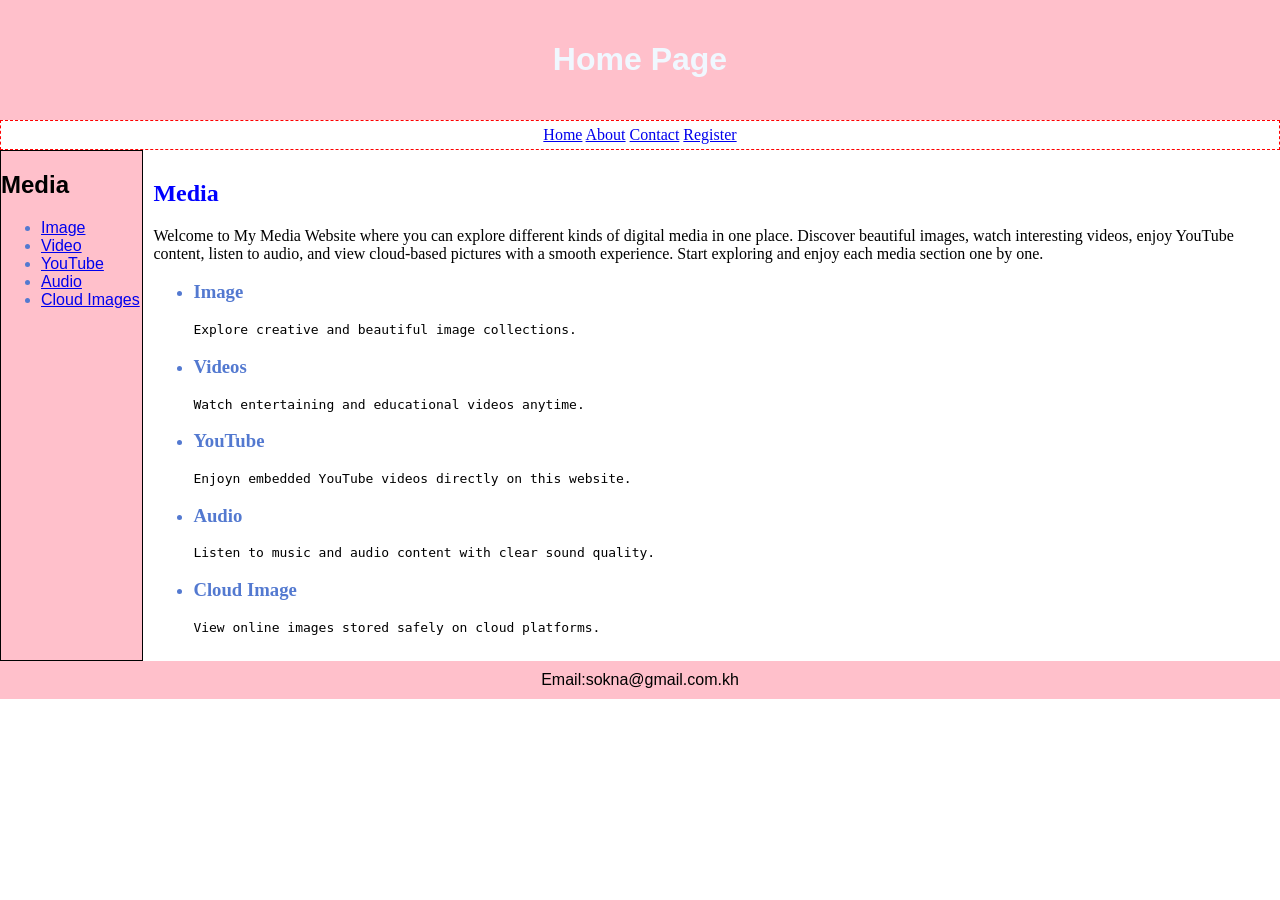
<file: index.html>
<!DOCTYPE html>
<html lang="en">
<head>
    <meta charset="UTF-8">
    <meta name="viewport" content="width=device-width, initial-scale=1.0">
    <title>Sokna's Media</title>
    <link rel="stylesheet" href="style.css">
</head>
<body>
    <header>
        <h1>Home Page</h1>
    </header>
    <nav>
        <a href="index.html">Home</a>
         <a href="about.html">About</a>
          <a href="contact.html">Contact</a>
          <a href="register.html">Register</a>

    </nav>
    <main>
        <aside>
            <h2>Media</h2>
            <ul>
                <li><a href="artical/Image.html">Image</a></li>
                <li><a href="artical/Video.html">Video</a></li>
                <li><a href="artical/Youtube.html">YouTube</a></li>
                <li><a href="artical/Audio.html">Audio</a></li>
                <li><a href="artical/Cloud.html">Cloud Images</a></li>

            </ul>
        </aside>
        <section>
            <h2>Media</h2>
            <article>
                <p>
                    Welcome to My Media Website where you can explore different kinds of digital media in one place.
                    Discover beautiful images, watch interesting videos, enjoy YouTube content, listen to audio, and view cloud-based pictures
                    with a smooth experience. Start exploring and enjoy each media section one by one.
                </p>
                <ul>
                    <li><h3>Image</h3></li>
                    <pre>Explore creative and beautiful image collections.</pre>
                    <li><h3>Videos</h3></li>
                    <pre>Watch entertaining and educational videos anytime.</pre>
                    <li><h3>YouTube</h3></li>
                    <pre>Enjoyn embedded YouTube videos directly on this website.</pre>
                    <li><h3>Audio</h3></li>
                    <pre>Listen to music and audio content with clear sound quality.</pre>
                    <li><h3>Cloud Image</h3></li>
                    <pre>View online images stored safely on cloud platforms.</pre>
                </ul>
            </article>
        </section>
        
    </main>
    <footer>
        <span >Email:sokna@gmail.com.kh</span>
    </footer>
</body>
</html>
</file>
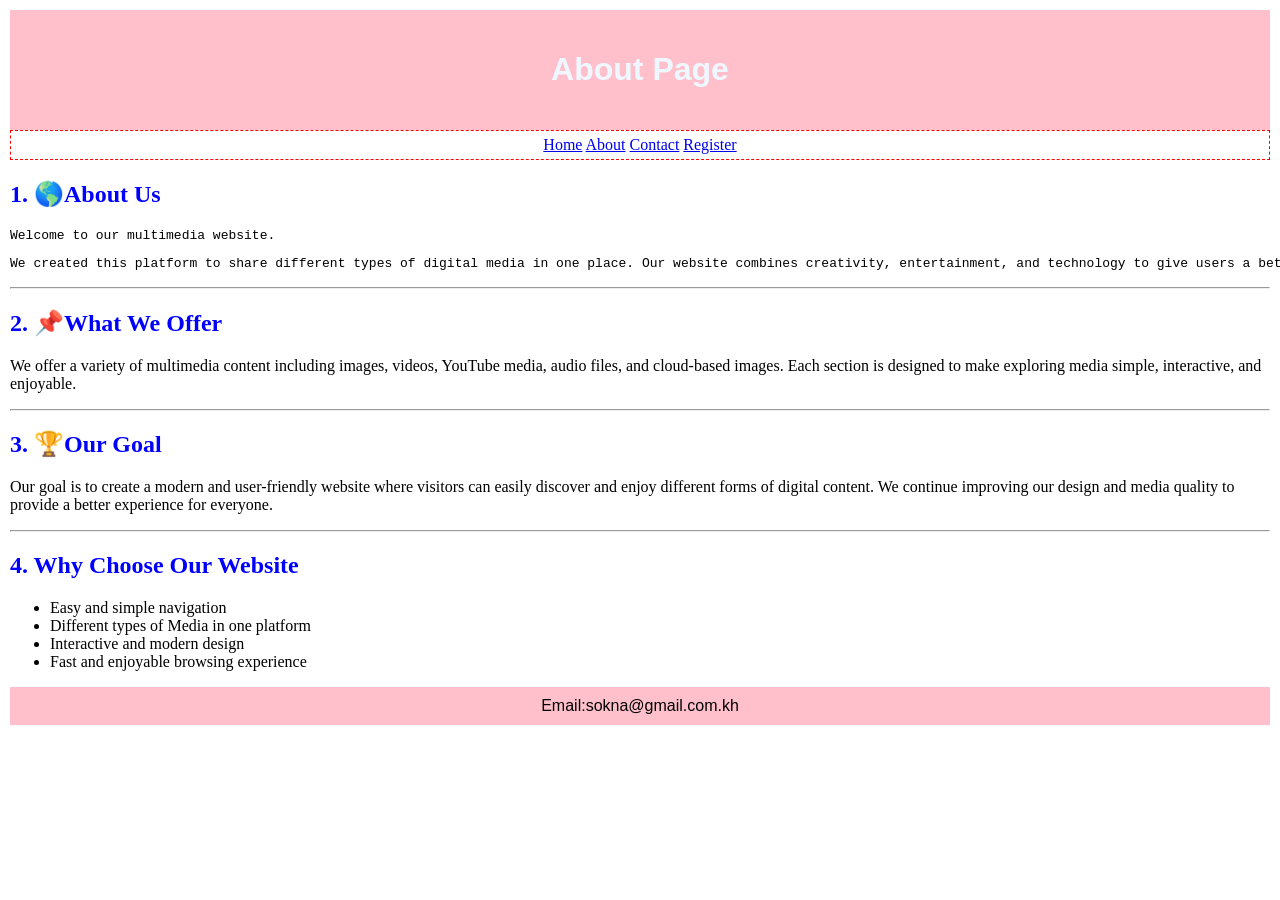
<file: about.html>
<!DOCTYPE html>
<html lang="en">
<head>
    <meta charset="UTF-8">
    <meta name="viewport" content="width=device-width, initial-scale=1.0">
    <title>Sokna's Media</title>
    <link rel="stylesheet" href="about.css">
</head>
<body>
    <header>
        <h1>About Page</h1>
    </header>
    <nav>
        <a href="index.html">Home</a>
         <a href="about.html">About</a>
          <a href="contact.html">Contact</a>
          <a href="register.html">Register</a>

    </nav>
    <main>
        <article>
              <h2>1. 🌎About Us</h2>
        <p>
            <pre>Welcome to our multimedia website.</pre>
            <pre>We created this platform to share different types of digital media in one place. Our website combines creativity, entertainment, and technology to give users a better browsing experience.</pre>
        </p>
        </article>
        <hr>
        <article>
            <h2>2. 📌What We Offer</h2>
            <p>
                We offer a variety of multimedia content including images, videos, YouTube media, audio files, and cloud-based images. Each section is designed to make exploring media simple, interactive, and enjoyable.
            </p>
        </article>
        <hr>
        <article>
            <h2>3. 🏆Our Goal</h2>
            <p>
                Our goal is to create a modern and user-friendly website where visitors can easily discover and enjoy different forms of digital content. We continue improving our design and media quality to provide a better experience for everyone.
            </p>
        </article>
        <hr>
        <article>
            <h2>4. Why Choose Our Website</h2>
            <p>
                <ul>
                    <li>Easy and simple navigation</li>
                    <li>Different types of Media in one platform</li>
                    <li>Interactive and modern design</li>
                    <li>Fast and enjoyable browsing experience</li>
                </ul>
            </p>
        </article>
      
    </main>
    <footer>
        <span >Email:sokna@gmail.com.kh</span>
    </footer>
</body>
</html>
</file>
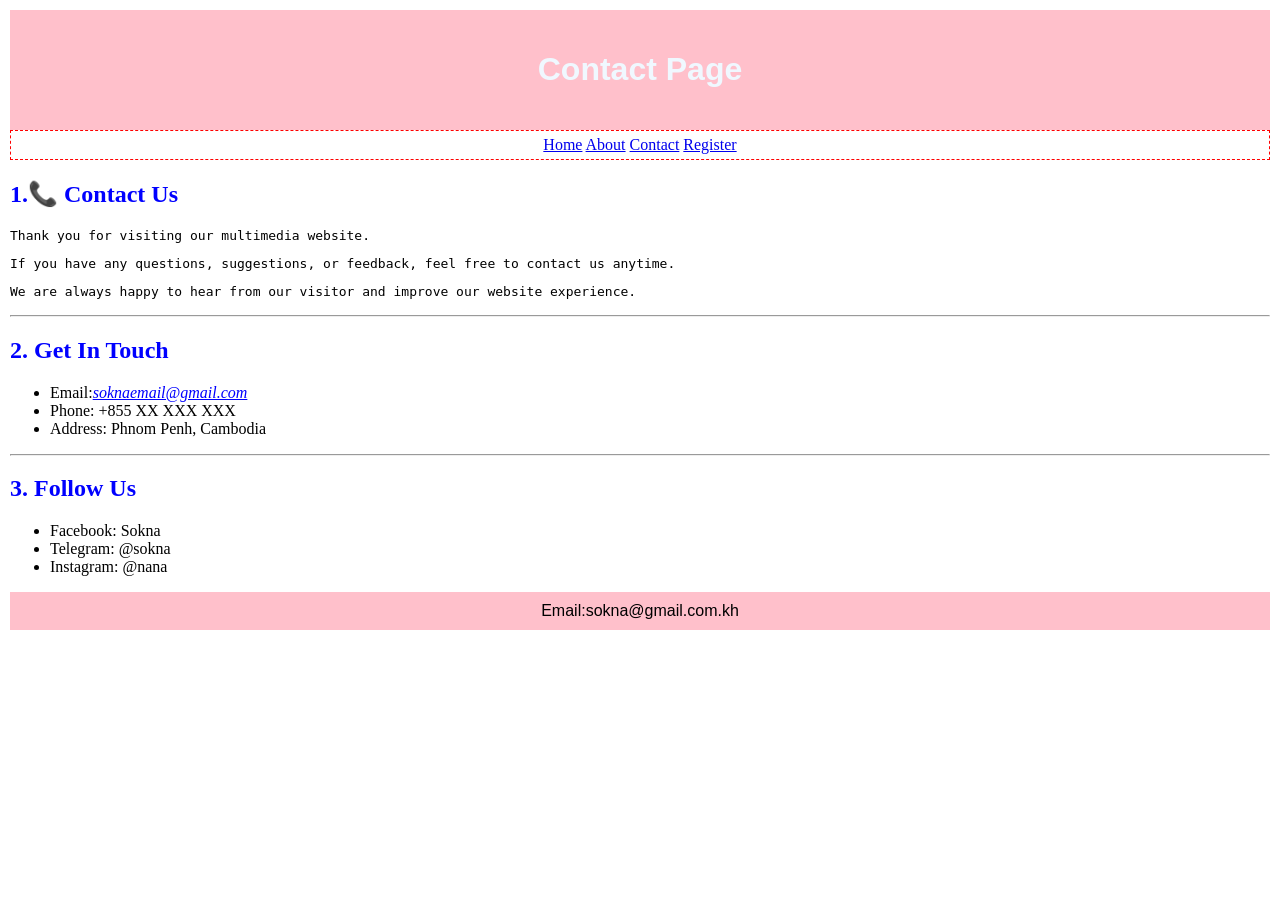
<file: contact.html>
<!DOCTYPE html>
<html lang="en">
<head>
    <meta charset="UTF-8">
    <meta name="viewport" content="width=device-width, initial-scale=1.0">
    <title>Sokna's Media</title>
    <link rel="stylesheet" href="about.css">
</head>
<body>
    <header>
        <h1>Contact Page</h1>
    </header>
    <nav>
        <a href="index.html">Home</a>
         <a href="about.html">About</a>
          <a href="contact.html">Contact</a>
          <a href="register.html">Register</a>

    </nav>
    <main>
        <article>
              <h2>1.📞 Contact Us</h2>
        <p>
            <pre>Thank you for visiting our multimedia website.</pre>
            <pre>If you have any questions, suggestions, or feedback, feel free to contact us anytime.</pre>
            <pre>We are always happy to hear from our visitor and improve our website experience.</pre>
        </p>
        </article>
        <hr>
        <article>
            <h2>2. Get In Touch</h2>
            <ul>
                <li>Email:<i><u style="color: blue;">soknaemail@gmail.com</u></i></li>
                <li>Phone: +855 XX XXX XXX</li>
                <li>Address: Phnom Penh, Cambodia</li>
            </ul>
            
        </article>
        <hr>
         <article>
            
            <h2>3. Follow Us</h2>
            <ul>
                <li>Facebook: Sokna</li>
                <li>Telegram: @sokna</li>
                <li>Instagram: @nana</li>
            </ul>
        </article>
    
      
    </main>
    <footer>
        <span >Email:sokna@gmail.com.kh</span>
    </footer>
</body>
</html>
</file>
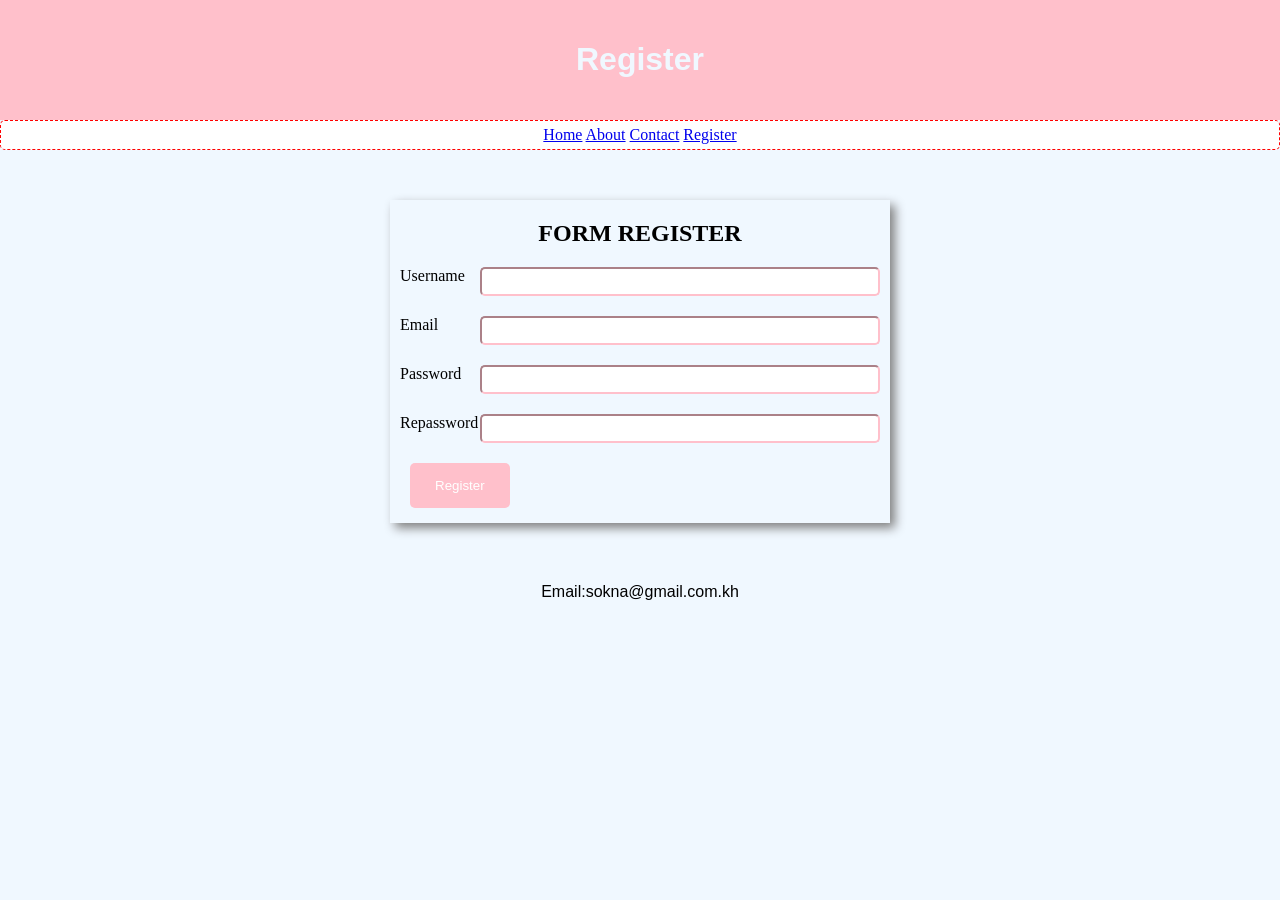
<file: register.html>
<!DOCTYPE html>
<html lang="en">
<head>
    <meta charset="UTF-8">
    <meta name="viewport" content="width=device-width, initial-scale=1.0">
    <title>Document</title>
    
    <style>
        body{
            margin: 0;
            padding: 0;
           
            display: flex;
            flex-direction: column;
            background-color: aliceblue;
            border-radius: 5px;
            border-color:black;
            
        }
        header{
            text-align: center;
            background-color: pink;
            color: aliceblue;
            padding: 20px;
            font-family: Arial, Helvetica, sans-serif;
        }
        nav{
            text-align: center;
            border: 1px dashed red;
            color: blue;
            padding: 5px;
            background-color: white;
            border-radius: 5px;
        }
        div.container{
            width: 500px;
            
            margin: 50px auto;
            background-color: aliceblue;
            justify-content: center;
            align-items: center;
            border-color: rgb(190, 13, 13);
            box-shadow: 5px 5px 10px gray;
            
     
        }
        div{
            margin-bottom: 15px;

        }
        div.form-group{
            display: flex;
            margin: 10px;

        }
        label{
            width: 100px;
            justify-content: center;
            align-items: center;
        
        }
        input{
            width: 100%;
            padding: 5px;
            border-color: pink;
            border-radius: 5px;
            margin-bottom: 10px;
            

        }
        .form-header{
            text-align: center;
        }
        button{
            margin-left: 20px;
            padding: 15px 25px;
            border: none;
            border-radius: 5px;
            background-color: pink;
            color: white;
            cursor: pointer;
            font-family: Arial, Helvetica, sans-serif;
        }
        footer{
        text-align: center;
        
        padding: 10px;
        font-family: Arial, Helvetica, sans-serif;

        }
    </style>
</head>

<body>
    <header>
        <h1>Register</h1>
    </header>
     <nav>
        <a href="index.html">Home</a>
         <a href="about.html">About</a>
          <a href="contact.html">Contact</a>
            <a href="register.html">Register</a>
    </nav>
    <div class="container">
        <form action="">
            <div class="form-header">
                <h2>FORM REGISTER</h2>
            </div>
            <div class="form-group">
                <label for="">Username</label>
                <input type="text" required>
            </div>
            <div class="form-group">
                <label for="">Email</label>
                <input type="email" required>
            </div>
            <div class="form-group">
                <label for="">Password</label>
                <input type="password" required>
            </div>
            <div class="form-group">
                <label for="">Repassword</label>
                <input type="password" required minlength="8">
            </div>
            <button type="submit">Register</button>
            <div class="form-footer"></div>
        </form>
    </div>
      <footer>
        <span >Email:sokna@gmail.com.kh</span>
    </footer>
</body>
</html>
</file>
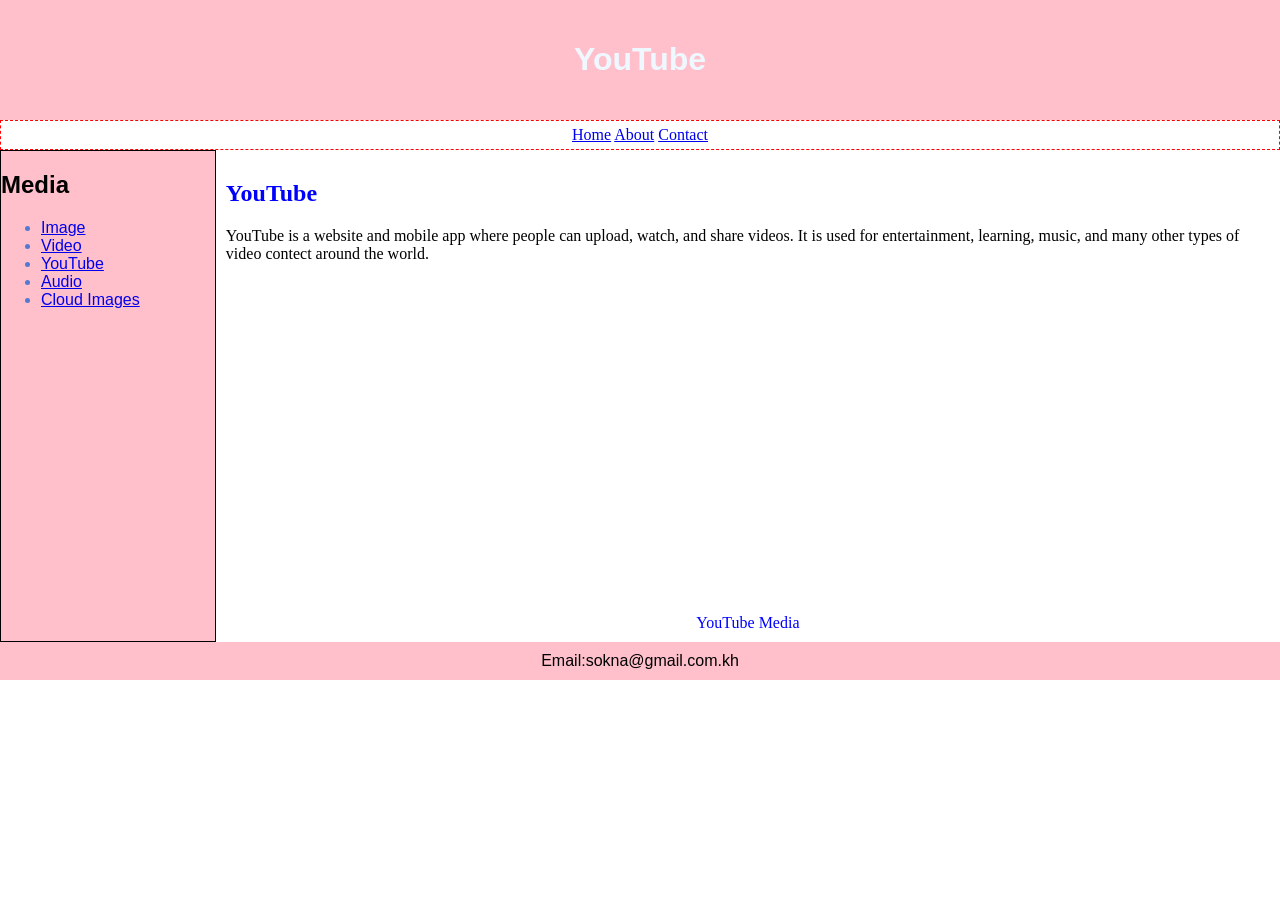
<file: Youtube.html>
<!DOCTYPE html>
<html lang="en">
<head>
    <meta charset="UTF-8">
    <meta name="viewport" content="width=device-width, initial-scale=1.0">
    <title>Sokna's Media</title>
    <link rel="stylesheet" href="../style.css">
</head>
<body>
    <header>
        <h1>YouTube</h1>
    </header>
    <nav>
        <a href="../index.html">Home</a>
         <a href="../about.html">About</a>
          <a href="../contact.html">Contact</a>

    </nav>
    <main>
        <aside>
            <h2>Media</h2>
            <ul>
                <li><a href="../artical/Image.html">Image</a></li>
                <li><a href="../artical/Video.html">Video</a></li>
                <li><a href="../artical/Youtube.html">YouTube</a></li>
                <li><a href="../artical/Audio.html">Audio</a></li>
                <li><a href="../artical/Cloud.html">Cloud Images</a></li>

            </ul>
        </aside>
        <section>
            <h2>YouTube</h2>
            <p>
             YouTube is a website and mobile app where people can upload, watch, and share videos. It is used for entertainment, learning,
             music, and many other types of video contect around the world.
            </p>
            <figure>
               <iframe width="560" height="315" src="https://www.youtube.com/embed/ShyzsUVRmpM?si=FR81dJV1ATwHP5LL" title="YouTube video player" frameborder="0" allow="accelerometer; autoplay; clipboard-write; encrypted-media; gyroscope; picture-in-picture; web-share" referrerpolicy="strict-origin-when-cross-origin" allowfullscreen></iframe>
            </figure>
            <figcaption>YouTube Media</figcaption>
        
    </main>
    <footer>
        <span >Email:sokna@gmail.com.kh</span>
    </footer>
</body>
</html>
</file>
<file: style.css>
body{
    display: flex;
    margin: 0;
    flex-direction: column;
}
header{
    text-align: center;
    background-color: pink;
    color: aliceblue;
    padding: 20px;
    font-family: Arial, Helvetica, sans-serif;
}
nav{
    text-align: center;
    border: 1px dashed red;
    color: blue;
    padding: 5px;
 
}
aside{
    width: 250px;
    border: 1px solid black;
    background-color: pink;
    font-family: Arial, Helvetica, sans-serif;
}
footer{
    text-align: center;
    background-color: pink;
    padding: 10px;
    font-family: Arial, Helvetica, sans-serif;

}
main{
    display: flex;
}
section{
    padding: 10px;
    color: blue;
}
article{
    color: black;
}
li{
    color: rgb(83, 121, 208)
}
img{
    width: 800px;
    height: 500px;
    text-align: center;
}
p{
    color: black;
}
figcaption{
    text-align: center;
    color: blue;
}
figure{
      text-align: center;
   
}
</file>
<file: about.css>
body{
    display: flex;
    margin: 0;
    flex-direction: column;
    padding: 10px;
}
header{
    text-align: center;
    background-color: pink;
    color: aliceblue;
    padding: 20px;
    font-family: Arial, Helvetica, sans-serif;
}
nav{
    text-align: center;
    border: 1px dashed red;
    color: blue;
    padding: 5px;
 
}
footer{
    text-align: center;
    background-color: pink;
    padding: 10px;
    font-family: Arial, Helvetica, sans-serif;

}
h2{
   
    color: blue;
}
</file>
